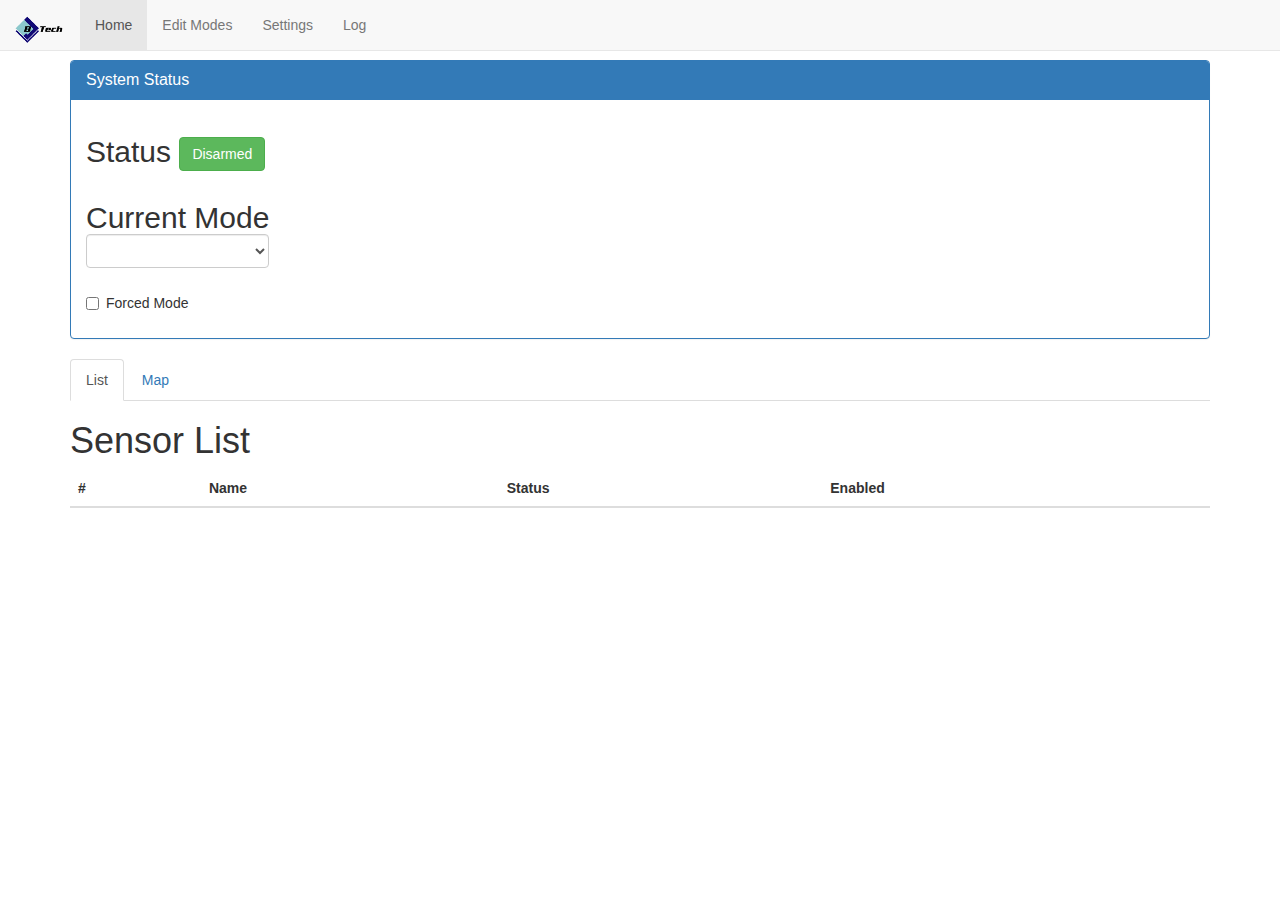
<file: web/index.html>
<!DOCTYPE html>
<html lang="en">
    <head>
        <meta charset="utf-8">
        <meta http-equiv="X-UA-Compatible" content="IE=edge">
        <meta name="viewport" content="width=device-width, initial-scale=1">
        <meta name="ESP8266 Controlador de Alarme" content="">
        <meta name="JB" content="">
        <title>JB Alarm</title>
        <!-- Bootstrap theme -->
        <link rel="stylesheet" href="http://maxcdn.bootstrapcdn.com/bootstrap/3.3.6/css/bootstrap.min.css">
        <link rel="stylesheet" href="https://gitcdn.github.io/bootstrap-toggle/2.2.2/css/bootstrap-toggle.min.css">
        <link href="sticky-footer-navbar.css" rel="stylesheet">
        <!-- HTML5 shim and Respond.js for IE8 support of HTML5 elements and media queries -->
        <!--[if lt IE 9]>
            <script src="https://oss.maxcdn.com/html5shiv/3.7.2/html5shiv.min.js"></script>
            <script src="https://oss.maxcdn.com/respond/1.4.2/respond.min.js"></script>
        <![endif]-->
    </head>
    <body role="document">
        <!-- Fixed navbar -->
        <nav class="navbar navbar-default navbar-fixed-top">
            <div class="container-fluid">
                <div class="navbar-header">
                    <button type="button" class="navbar-toggle collapsed" data-toggle="collapse" data-target="#navbar" aria-expanded="false" aria-controls="navbar">
                        <span class="sr-only">Toggle navigation</span>
                        <span class="icon-bar"></span>
                        <span class="icon-bar"></span>
                        <span class="icon-bar"></span>
                    </button>
                    <a class="navbar-brand" href="#">
                        <img alt="Brand" src="images/jb.png">
                    </a>                </div>
                <div class="collapse navbar-collapse" id="bs-example-navbar-collapse-1">                    <ul class="nav navbar-nav">
                        <li class="active">
                            <a href="#">Home</a>
                        </li>
                        <li>
                            <a href="modesedit.html">Edit Modes<br></a>
                        </li>
                        <li>
                            <a href="settings.html">Settings<br></a>
                        </li>
                        <li>
                            <a href="log.html">Log</a>
                        </li>
                    </ul>
                </div>
                <!--/.nav-collapse -->
            </div>
        </nav>
        <div class="container theme-showcase maincontainer" role="main">
            <div class="panel panel-primary">
                <div class="panel-heading">
                    <h3 class="panel-title">System Status<br></h3>
                </div>
                <div class="panel-body">
                    <h2>Status <span><button type="button" class="btn btn-success" id="statusID">Disarmed</button></span></h2> 
                    <div class="form=group">
                        <label class="control-label">
                            <h2>Current Mode<span><select class="form-control" id="currentMode" placeholder="Current Mode"> 
</select></span></h2>
                        </label>
                    </div>
                    <div class="checkbox"> 
                        <label class="control-label"> 
                            <input id="forcedmodeID" type="checkbox"> Forced Mode                        
                        </label>                         
                    </div>                     
                </div>
            </div>
            <div>
                <ul class="nav nav-tabs" role="tablist"> 
                    <li role="presentation" class="active">
                        <a href="#sensorlist" aria-controls="sensorlist" role="tab" data-toggle="tab">List</a>
                    </li>                     
                    <li role="presentation">
                        <a href="#sensormap" aria-controls="sensormap" role="tab" data-toggle="tab">Map</a>
                    </li>                     
                    <li></li>
                </ul>
                <div class="tab-content">
                    <div role="tabpanel" class="tab-pane fade in active" id="sensorlist">
                        <h1>Sensor List</h1>
                        <table class="table">
                            <thead>
                                <tr>
                                    <th>#</th>
                                    <th>Name</th>
                                    <th>Status</th>
                                    <th>Enabled</th>
                                </tr>
                            </thead>
                            <tbody id="sensorlisttable">
</tbody>
                        </table>
                    </div>
                    <div role="tabpanel" class="tab-pane fade" id="sensormap">
                        <div id="mapimages" class="row">
</div>
                    </div>
                </div>
            </div>
        </div>
        <div class="modal fade" id="confirm-forcedmode" tabindex="-1" role="dialog" aria-labelledby="myModalLabel" aria-hidden="true">
            <div class="modal-dialog">
                <div class="modal-content">
                    <div class="modal-header">
                        <button type="button" class="close" data-dismiss="modal" aria-hidden="true">×</button>
                        <h4 class="modal-title" id="myModalLabel"></h4>
                    </div>
                    <div class="modal-body">
                        <p class="modal-text"></p>
                        <p>Do you want to proceed?</p>
                    </div>
                    <div class="modal-footer">
                        <button type="button" class="btn btn-default" data-dismiss="modal">Cancel</button>
                        <button type="button" class="btn btn-danger btn-ok">Force</button>
                    </div>
                </div>
            </div>
        </div>
        <!-- /container -->
        <!-- Bootstrap core JavaScript
    ================================================== -->
        <!-- Placed at the end of the document so the pages load faster -->
        <script src="http://ajax.aspnetcdn.com/ajax/jQuery/jquery-1.12.4.min.js"></script>
        <script src="http://maxcdn.bootstrapcdn.com/bootstrap/3.3.6/js/bootstrap.min.js"></script>
        <!-- IE10 viewport hack for Surface/desktop Windows 8 bug -->
        <script src="assets/js/ie10.js"></script>
        <script src="assets/js/main.js"></script>
    </body>
</html>
</file>
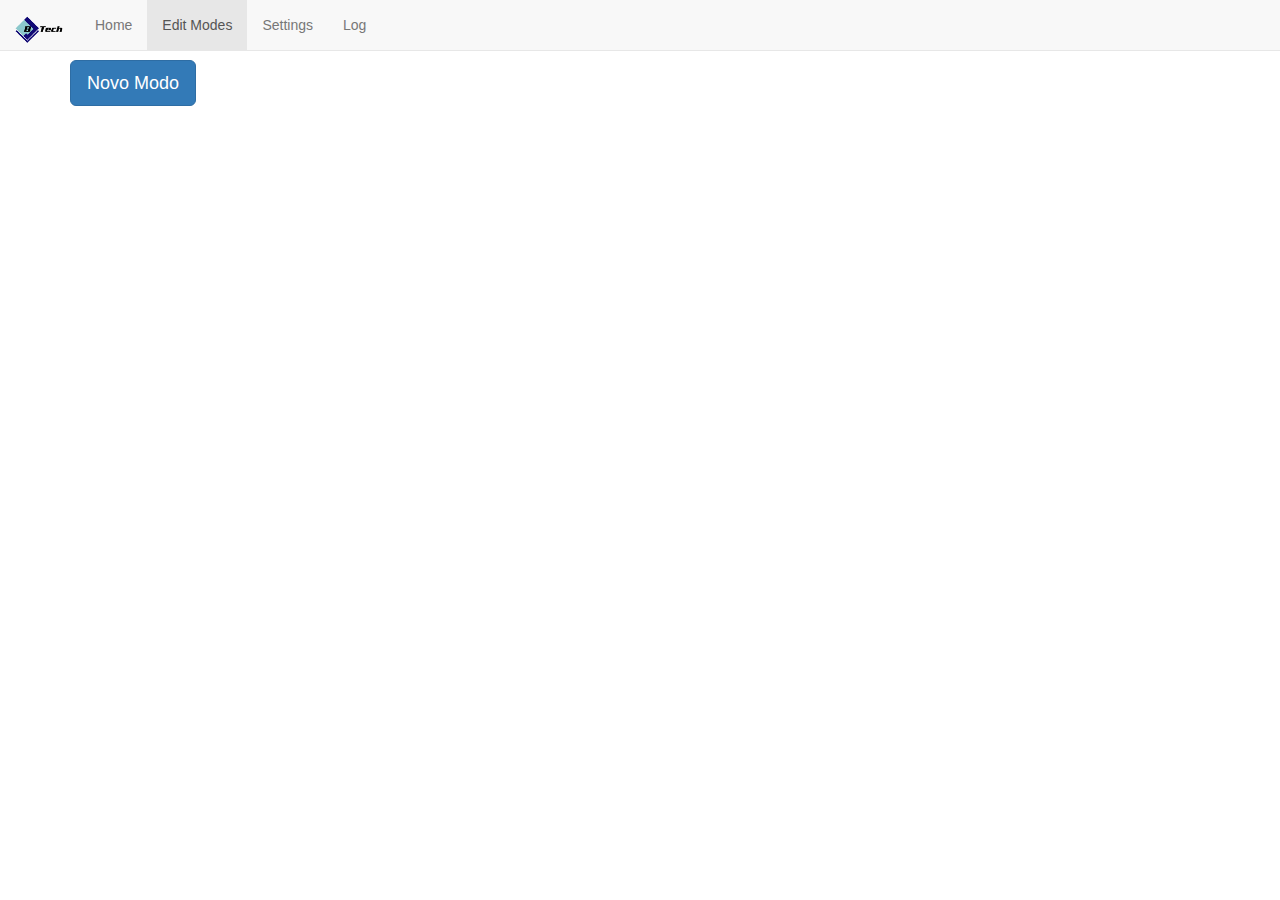
<file: web/modesedit.html>
<!DOCTYPE html>
<html lang="en">
    <head>
        <meta charset="utf-8">
        <meta http-equiv="X-UA-Compatible" content="IE=edge">
        <meta name="viewport" content="width=device-width, initial-scale=1">
        <meta name="ESP8266 Controlador de Alarme" content="">
        <meta name="JB" content="">
        <title>JB Alarm</title>
        <!-- Bootstrap theme -->
        <link rel="stylesheet" href="http://maxcdn.bootstrapcdn.com/bootstrap/3.3.6/css/bootstrap.min.css">
        <link rel="stylesheet" href="https://gitcdn.github.io/bootstrap-toggle/2.2.2/css/bootstrap-toggle.min.css">
        <link rel="stylesheet" type="text/css" href="css/jquery.timeentry.css"> 
        <link href="sticky-footer-navbar.css" rel="stylesheet">
        <!-- HTML5 shim and Respond.js for IE8 support of HTML5 elements and media queries -->
        <!--[if lt IE 9]>
            <script src="https://oss.maxcdn.com/html5shiv/3.7.2/html5shiv.min.js"></script>
            <script src="https://oss.maxcdn.com/respond/1.4.2/respond.min.js"></script>
        <![endif]-->
    </head>
    <body role="document">
        <!-- Fixed navbar -->
        <nav class="navbar navbar-default navbar-fixed-top">
            <div class="container-fluid">
                <div class="navbar-header">
                    <button type="button" class="navbar-toggle collapsed" data-toggle="collapse" data-target="#navbar" aria-expanded="false" aria-controls="navbar">
                        <span class="sr-only">Toggle navigation</span>
                        <span class="icon-bar"></span>
                        <span class="icon-bar"></span>
                        <span class="icon-bar"></span>
                    </button>
                    <a class="navbar-brand" href="#">
                        <img alt="Brand" src="images/jb.png">
                    </a>                     
                </div>
                <div class="collapse navbar-collapse" id="bs-example-navbar-collapse-1"> 
                    <ul class="nav navbar-nav">
                        <li>
                            <a href="index.html">Home</a>
                        </li>
                        <li class="active">
                            <a href="#">Edit Modes<br></a>
                        </li>
                        <li>
                            <a href="settings.html">Settings<br></a>
                        </li>
                        <li>
                            <a href="log.html">Log</a>
                        </li>
                    </ul>
                </div>
                <!--/.nav-collapse -->
            </div>
        </nav>
        <div class="container maincontainer theme-showcase" role="main">
            <div style="padding-bottom: 7.5px;">
                <button type="button" class="btn btn-primary btn-lg" id="newMode">Novo Modo</button>
            </div>
            <!-- default = cinza (paused?) success = verde (active?) -->
            <div class="panel panel-primary modeItem" id="modeTemplate" style="display: none;">
                <div class="panel-heading clearfix">
                    <h4 class="panel-title pull-left" style="padding-top: 7.5px;"><input type="text" class="form-control modeNameInput" placeholder="Nome do Modo"><strong class="modeNameLabel">Novo Modo</strong></h4>
                    <div class="btn-group pull-right">
                        <button class="btn btn-default deleteMode">
                            <span class="glyphicon glyphicon-remove-sign"></span>Apagar
                        </button>
                        <button class="btn btn-default editMode">
                            <span class="glyphicon glyphicon-edit editModeIcon"></span>Editar
                        </button>
                        <!-- glyphicon glyphicon-play -->
                        <button class="btn btn-default pauseUnpauseMode">
                            <span class="glyphicon glyphicon-pause"></span>Pause
                        </button>
                    </div>
                </div>
                <div class="panel-body mainBody">
                    <div class="panel panel-default">
                        <div class="panel-heading clearfix">
                            <label>
                                <input class="control-label autoStart" type="checkbox" value="">Inicio Automatico
                            </label>
                        </div>
                        <div class="panel-body">
                            <div class="clearfix">
                                <h4 class="panel-title pull-left" style="padding-top: 7.5px; padding-right: 7.5px;">Hora de Inicio</h4>
                                <div class="form-group">
                                    <input type="text" class="startTime">
                                </div>
                                <label>
                                    <input class="control-label armsSystem" type="checkbox" value="">Arma o sistema
                                </label>
                            </div>
                        </div>
                    </div>
                    <div class="panel panel-default mainBody">
                        <div class="panel-heading clearfix">
                            <label>
                                <input class="control-label autoEnd" type="checkbox" value="">Fim Automatico
                            </label>
                        </div>
                        <div class="panel-body">
                            <div class="clearfix">
                                <h4 class="panel-title pull-left" style="padding-top: 7.5px; padding-right: 7.5px;">Hora de Fim</h4>
                                <div>
                                    <input type="text" class="input-small endTime">
                                </div>
                                <label>
                                    <input class="control-label disarmsSystem" type="checkbox" value="">Desarma o sistema
                                </label>
                            </div>
                        </div>
                    </div>
                    <div class="panel panel-default">
                        <div class="panel-heading clearfix">
                            <label>
                                Definicoes
</label>
                        </div>
                        <div class="panel-body">
                            <div class="clearfix">
                                <h4 class="panel-title pull-left" style="padding-top: 7.5px; padding-right: 7.5px;">Tempo de alarme</h4>
                                <div>
                                    <span class="input-group"><input type="number" class="form-control alarmTime" placeholder="Tempo de alarme"></span>
                                </div>
                                <h4 class="panel-title pull-left" style="padding-top: 7.5px; padding-right: 7.5px;">Tempo de pre alarme</h4>
                                <div>
                                    <span class="input-group"><input type="number" class="form-control preAlarmTime" placeholder="Tempo de pre alarme"></span>
                                </div>
                                <div class="clearfix">
                                    <h4 class="panel-title pull-left" style="padding-top: 7.5px; padding-right: 7.5px;">Numero maximo de alarmes</h4>
                                    <div>
                                        <span class="input-group"><input type="number" class="form-control maxAlarms" placeholder="Numero maximo de alarmes"></span>
                                    </div>
                                </div>
                                <div class="clearfix">
                                    <strong>Repetir nos dias:</strong>
                                    <label> 
                                        <input class="repeat-sabado control-label" type="checkbox" value="">&nbsp;Sabado&nbsp;
                                    </label>
                                    <label> 
                                        <input class="repeat-domingo control-label" type="checkbox" value="">&nbsp;Domingo&nbsp;
                                    </label>
                                    <label> 
                                        <input class="repeat-segunda control-label" type="checkbox" value="">&nbsp;Segunda&nbsp;
                                    </label>
                                    <label> 
                                        <input class="repeat-terca control-label" type="checkbox" value="">&nbsp;Terca&nbsp;
                                    </label>
                                    <label> 
                                        <input class="repeat-quarta control-label" type="checkbox" value="">&nbsp;Quarta&nbsp;
                                    </label>
                                    <label> 
                                        <input class="repeat-quinta control-label" type="checkbox" value="">&nbsp;Quinta&nbsp;
                                    </label>
                                    <label> 
                                        <input class="repeat-sexta control-label" type="checkbox" value="">&nbsp;Sexta&nbsp;
                                    </label>
                                </div>
                            </div>
                        </div>
                    </div>
                    <div class="panel panel-default">
                        <div class="panel-heading clearfix">
                            <label>
                                Sensores inibidos
</label>
                        </div>
                        <div class="panel-body">
                            <table class="table table-striped sensorTable">
                                <thead>
                                    <tr>
                                        <th>Nome</th>
                                        <th class="editable">Inibido</th>
                                    </tr>
                                </thead>
                                <tbody class="sensorTableBody">
</tbody>
                            </table>
                        </div>                         
                    </div>
                </div>
            </div>
        </div>
        <div class="modal fade" id="confirm-forcedmode" tabindex="-1" role="dialog" aria-labelledby="myModalLabel" aria-hidden="true">
            <div class="modal-dialog">
                <div class="modal-content">
                    <div class="modal-header">
                        <button type="button" class="close" data-dismiss="modal" aria-hidden="true">×</button>
                        <h4 class="modal-title" id="myModalLabel"></h4>
                    </div>
                    <div class="modal-body">
                        <p class="modal-text"></p>
                    </div>
                    <div class="modal-footer">
                        <button type="button" class="btn btn-default" data-dismiss="modal">Cancel</button>
                        <button type="button" class="btn btn-danger btn-ok">Force</button>
                    </div>
                </div>
            </div>
        </div>
        <!-- /container -->
        <!-- Bootstrap core JavaScript
    ================================================== -->
        <!-- Placed at the end of the document so the pages load faster -->
        <script src="http://ajax.aspnetcdn.com/ajax/jQuery/jquery-1.12.4.min.js"></script>
        <script src="http://maxcdn.bootstrapcdn.com/bootstrap/3.3.6/js/bootstrap.min.js"></script>
        <!-- IE10 viewport hack for Surface/desktop Windows 8 bug -->
        <script src="assets/js/ie10.js"></script>
        <script type="text/javascript" src="assets/js/plugin.js"></script>         
        <script type="text/javascript" src="assets/js/timeentry.js"></script>         
        <script src="assets/js/modesedit.js"></script>
    </body>
</file>
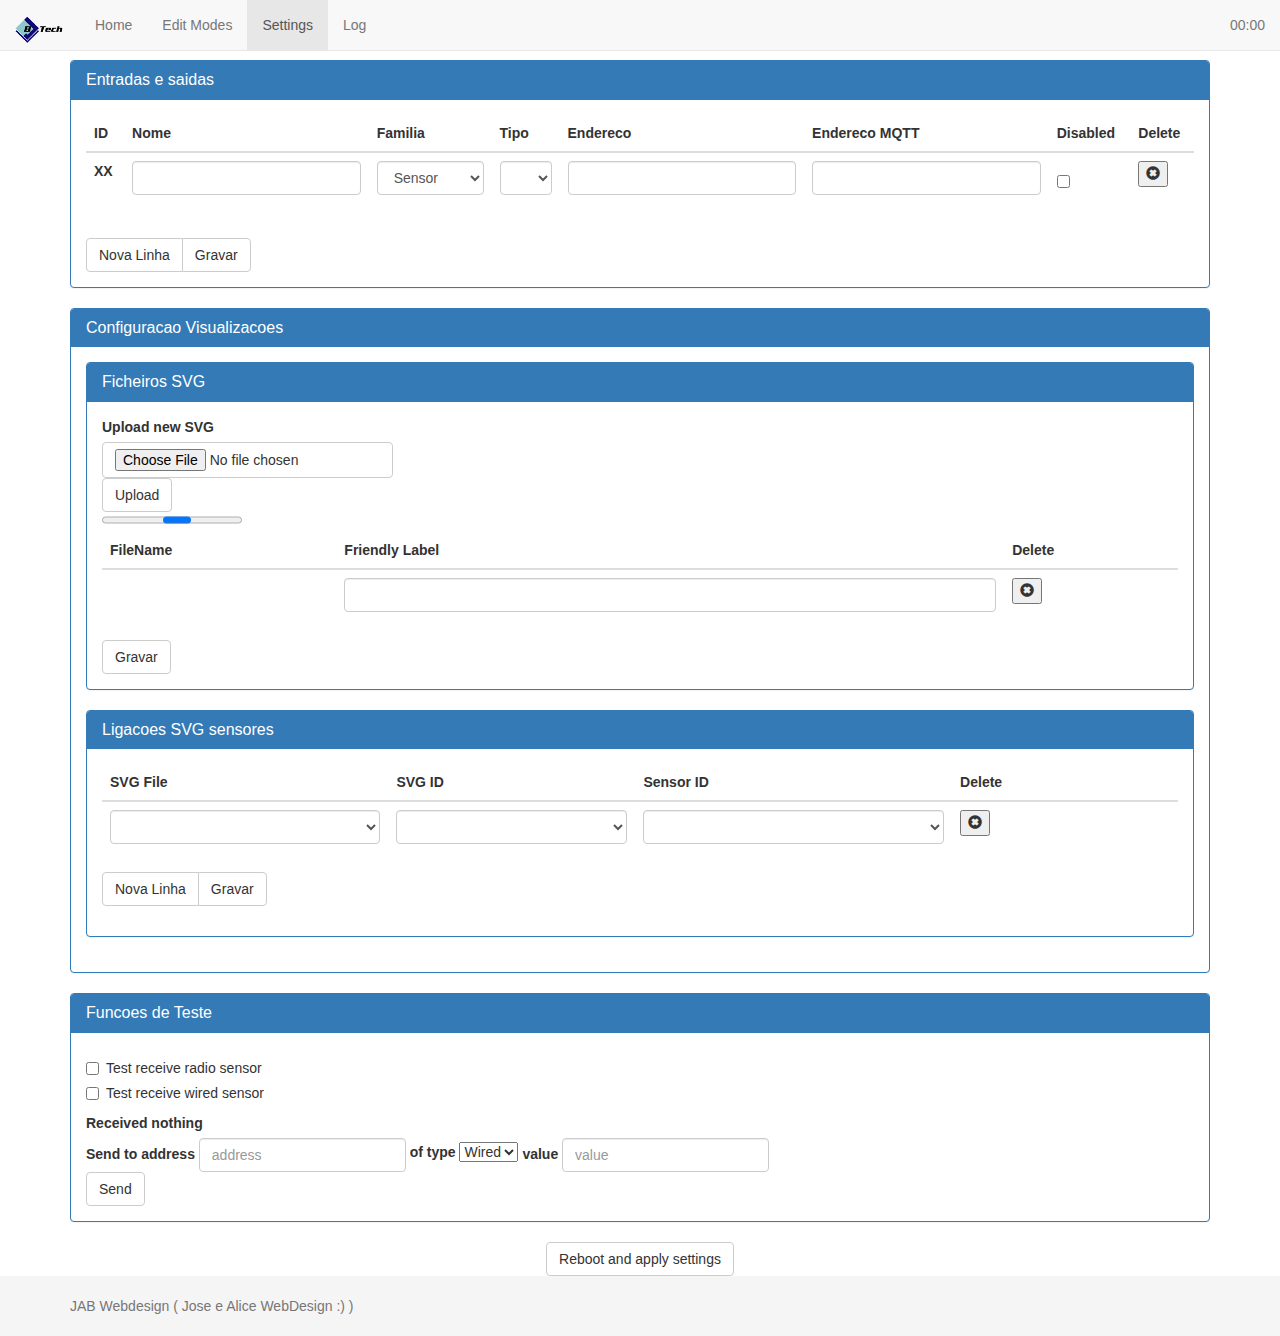
<file: web/settings.html>
<!DOCTYPE html>
<html lang="en">
    <head>
        <meta charset="utf-8">
        <meta http-equiv="X-UA-Compatible" content="IE=edge">
        <meta name="viewport" content="width=device-width, initial-scale=1">
        <meta name="ESP8266 Controlador de Alarme" content="">
        <meta name="JB" content="">
        <title>JB Alarm</title>
        <!-- Bootstrap theme -->
        <link rel="stylesheet" href="http://maxcdn.bootstrapcdn.com/bootstrap/3.3.6/css/bootstrap.min.css">
        <link rel="stylesheet" href="https://gitcdn.github.io/bootstrap-toggle/2.2.2/css/bootstrap-toggle.min.css">
        <link href="sticky-footer-navbar.css" rel="stylesheet">
        <!-- HTML5 shim and Respond.js for IE8 support of HTML5 elements and media queries -->
        <!--[if lt IE 9]>
      		<script src="https://oss.maxcdn.com/html5shiv/3.7.2/html5shiv.min.js"></script>
      		<script src="https://oss.maxcdn.com/respond/1.4.2/respond.min.js"></script>
    	<![endif]-->
    </head>
    <body role="document">
        <!-- Fixed navbar -->
        <nav class="navbar navbar-default navbar-fixed-top">
            <div class="container-fluid">
                <!-- Brand and toggle get grouped for better mobile display -->
                <div class="navbar-header">
                    <button type="button" class="navbar-toggle collapsed" data-toggle="collapse" data-target="#bs-example-navbar-collapse-1" aria-expanded="false">
                        <span class="sr-only">Toggle navigation</span>
                        <span class="icon-bar"></span>
                        <span class="icon-bar"></span>
                        <span class="icon-bar"></span>
                    </button>
                    <a class="navbar-brand" href="#">
                        <img alt="Brand" src="images/jb.png">
                    </a>
                </div>
                <!-- Collect the nav links, forms, and other content for toggling -->
                <div class="collapse navbar-collapse" id="bs-example-navbar-collapse-1">
                    <ul class="nav navbar-nav">
                        <li>
                            <a href="index.html">Home</a>
                        </li>
                        <li>
                            <a href="modesedit.html">Edit Modes<br></a>
                        </li>
                        <li class="active">
                            <a href="#">Settings<br></a>
                        </li>
                        <li>
                            <a href="log.html">Log</a>
                        </li>
                    </ul>
                    <ul class="nav navbar-nav navbar-right">
                        <p id="timedisplay" class="navbar-text">00:00</p>
                    </ul>
                </div>
                <!-- /.navbar-collapse -->
            </div>
            <!-- /.container-fluid -->
        </nav>
        <div class="container theme-showcase maincontainer" role="main"> 
            <div class="panel panel-primary">
                <div class="panel-heading">
                    <h3 class="panel-title">Entradas e saidas<br></h3>
                </div>
                <div class="panel-body">
                    <table class="table"> 
                        <thead> 
                            <tr> 
                                <th>ID</th>
                                <th>Nome</th> 
                                <th>Familia</th> 
                                <th>Tipo</th> 
                                <th>Endereco</th>
                                <th>Endereco MQTT</th>
                                <th>Disabled</th>
                                <th>Delete</th>
                            </tr>
                        </thead>                         
                        <tbody id="tablebody"> 
                            <tr id="rowtemplate" style="display: nonee;"> 
                                <td>
                                    <label class="ioId">XX</label>
                                </td>
                                <td>
                                    <input type="text" class="form-control ioName" type="text">
                                </td>
                                <td>
                                    <select class="form-control sensorOrActuator"> 
                                        <option value="sensor">Sensor</option>                                         
                                        <option value="actuator">Atuador</option>                                         
                                    </select>                                     
                                </td>                                 
                                <td> 
                                    <select class="form-control deviceType"> 
</select>                                     
                                </td>                                 
                                <td>
                                    <div class="form-group">
                                        <input class="form-control deviceAddress" type="text">
                                    </div>
                                </td>
                                <td>
                                    <div class="form-group">
                                        <input class="form-control mqttAddress" type="text">
                                    </div>
                                </td>
                                <td>
                                    <div class="checkbox">
                                        <label>
                                            <input type="checkbox" class="isDisabled" value="">
                                        </label>
                                    </div>
                                </td>                                 
                                <td>
                                    <button class="delete">
                                        <span class="glyphicon glyphicon-remove-sign"></span>
                                    </button>
                                </td>                                 
                            </tr>                             
                        </tbody>
                    </table>
                    <div class="form=group">
                        <div class="btn-group"> 
                            <button id="newline" type="button" class="btn btn-default">Nova Linha</button>                             
                            <button id="save" type="button" class="btn btn-default">Gravar</button>
                        </div>
                    </div>                     
                </div>
            </div>
            <div class="panel panel-primary">
                <div class="panel-heading">
                    <h3 class="panel-title">Configuracao Visualizacoes<br></h3>
                </div>
                <div class="panel-body">
                    <div class="panel  panel-primary">
                        <div class="panel-heading">
                            <h3 class="panel-title">Ficheiros SVG<br></h3>
                        </div>
                        <div class="panel-body">
                            <div> 
                                <form id='fileform' enctype="multipart/form-data">
                                    <label for="fileSelectButton">Upload new SVG</label>
                                    <input id="fileSelectButton" class="btn btn-default" name="file" type="file" />
                                    <input id="fileUploadButton" class="btn btn-default" type="button" value="Upload" />
                                </form>
                                <progress></progress>
                            </div>
                            <table class="table"> 
                                <thead> 
                                    <tr> 
                                        <th>FileName</th> 
                                        <th>Friendly Label</th>
                                        <th>Delete</th>
                                    </tr>
                                </thead>                                 
                                <tbody id="filetable"> 
                                    <tr id="fileRowTemplate" style="display: nonee;"> 
                                        <td>
                                            <label type="text" class="filename"></label>
                                        </td>
                                        <td>
                                            <input type="text" class="form-control svgLabel" type="text">
                                        </td>
                                        <td>
                                            <button class="fileDelete">
                                                <span class="glyphicon glyphicon-remove-sign"></span>
                                            </button>
                                        </td>                                         
                                    </tr>                                     
                                </tbody>
                            </table>
                            <button id="svgSave" type="button" class="btn btn-default">Gravar</button>
                        </div>
                    </div>
                    <div class="panel  panel-primary">
                        <div class="panel-heading">
                            <h3 class="panel-title">Ligacoes SVG sensores<br></h3>
                        </div>
                        <div class="panel-body">
                            <div id="dummySvgContainer" style="display: none">
</div>
                            <table class="table"> 
                                <thead> 
                                    <tr> 
                                        <th>SVG File</th> 
                                        <th>SVG ID</th>
                                        <th>Sensor ID</th>
                                        <th>Delete</th>
                                    </tr>
                                </thead>                                 
                                <tbody id="relationstable"> 
                                    <tr id="relationsTemplate" style="display: nonee;"> 
                                        <td>
                                            <select class="form-control relationsSvg"> 
</select>
                                        </td>                                         
                                        <td>
                                            <select class="form-control relationsSvgID"> 
</select>
                                        </td>
                                        <td>
                                            <select class="form-control relationsSensorID"> 
</select>
                                        </td>
                                        <td>
                                            <button class="delete">
                                                <span class="glyphicon glyphicon-remove-sign"></span>
                                            </button>
                                        </td>                                         
                                    </tr>                                     
                                </tbody>
                            </table>
                            <div class="form-group">
                                <div class="btn-group"> 
                                    <button id="newRelationsline" type="button" class="btn btn-default">Nova Linha</button>                                     
                                    <button id="relationsSave" type="button" class="btn btn-default">Gravar</button>
                                </div>
                            </div>                             
                        </div>
                    </div>
                </div>
            </div>
            <div class="panel panel-primary">
                <div class="panel-heading">
                    <h3 class="panel-title">Funcoes de Teste<br></h3>
                </div>
                <div class="panel-body">
                    <div class="checkbox">
                        <label>
                            <span id="testRadioW"><input id="testRadio" data-toggle="toggle" type="checkbox"></span>
                            Test receive radio sensor
                        </label>
                    </div>
                    <div class="checkbox">
                        <label>
                            <span id="testWiredW"><input id="testWired" data-toggle="toggle" type="checkbox"></span>
                            Test receive wired sensor
                        </label>
                    </div>
                    <label id="receivedData">Received nothing</label>
                    <form class="form-inline">
                        <div class="form-group">
                            <label>Send to address</label>
                            <input id="sendAddress" type="text" class="form-control" placeholder="address">
                        </div>
                        <div class="form-group">
                            <label>of type</label>
                            <select id="sendType">
                                <option value="wired">Wired</option>
                                <option value="radio">Radio</option>
                            </select>
                        </div>
                        <div class="form-group">
                            <label>value</label>
                            <input id="sendValue" type="text" class="form-control" placeholder="value">
                        </div>
                    </form>
                    <div class="form=group">
                        <div class="btn-group"> 
                            <button id="send" type="button" class="btn btn-default">Send</button>                             
                        </div>
                    </div>                     
                </div>
            </div>
            <div class="text-center"> 
                <button id="reboot" type="button" class="btn btn-default" onclick="location.href='reboot.html';">Reboot and apply settings</button>
            </div>
        </div>
        <footer class="footer">
            <div class="container">
                <p class="text-muted">JAB Webdesign ( Jose e Alice WebDesign :) )</p>
            </div>
        </footer>
        <!-- /container -->
        <!-- Bootstrap core JavaScript
    ================================================== -->
        <!-- Placed at the end of the document so the pages load faster -->
        <script src="http://ajax.aspnetcdn.com/ajax/jQuery/jquery-1.12.4.min.js"></script>
        <script src="http://maxcdn.bootstrapcdn.com/bootstrap/3.3.6/js/bootstrap.min.js"></script>
        <script src="https://gitcdn.github.io/bootstrap-toggle/2.2.2/js/bootstrap-toggle.min.js"></script>
        <!-- IE10 viewport hack for Surface/desktop Windows 8 bug -->
        <script src="assets/js/ie10.js"></script>
        <script src="assets/js/settings.js"></script>
    </body>
</html>
</file>
<file: web/sticky-footer-navbar.css>
/* Sticky footer styles
-------------------------------------------------- */
html {
  position: relative;
  min-height: 100%;
}
body {
  /* Margin bottom by footer height */
  margin-bottom: 60px;
}
.footer {
  position: absolute;
  bottom: 0;
  width: 100%;
  /* Set the fixed height of the footer here */
  height: 60px;
  background-color: #f5f5f5;
}


/* Custom page CSS
-------------------------------------------------- */
/* Not required for template or sticky footer method. */

body > .container {
  padding: 60px 15px 0;
}
.container .text-muted {
  margin: 20px 0;
}

.footer > .container {
  padding-right: 15px;
  padding-left: 15px;
}

code {
  font-size: 80%;
}
</file>
